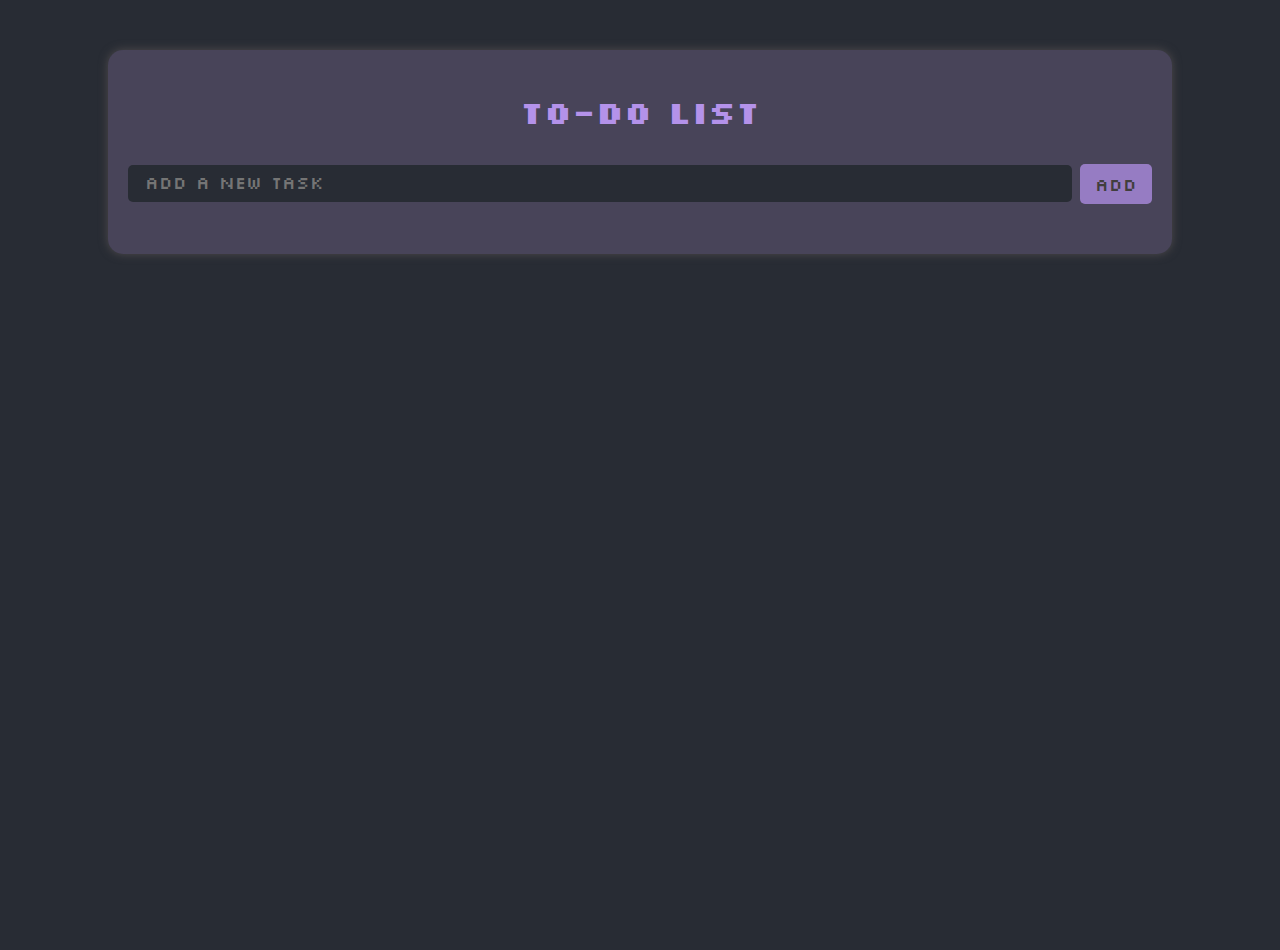
<file: index.html>
<!DOCTYPE html>
<html lang="en">
<head>
    <meta charset="UTF-8">
    <meta name="viewport" content="width=device-width, initial-scale=1.0">
    <link href="todo.css" rel="stylesheet">
    <link rel="stylesheet" href="https://cdnjs.cloudflare.com/ajax/libs/font-awesome/6.0.0/css/all.min.css" integrity="sha384-dtXhPwP6s5txkz/ZI3rnn7JjI02Yu2M2mRoOsG8Hu5zjzZ86fS+pKE6YXV9ofMz" crossorigin="anonymous">
    <link rel="preconnect" href="https://fonts.googleapis.com">
    <link rel="preconnect" href="https://fonts.gstatic.com" crossorigin>
    <link href="https://fonts.googleapis.com/css2?family=Silkscreen&display=swap" rel="stylesheet">
    <title>ToDo List</title>
</head>
<body>
    <div class="container">
        <h1>To-Do List</h1>
    
        <div class="add-task">
            <input type="text" id="newTask" placeholder=" Add a new task">
            <button id="addBtn"  onclick="addTask()">  ADD </button>
        </div>

        <div id="tasks-container"></div>

    <button id="cleanBtn"  onclick="cleanTask()"> RESET</button>

    <script src="todo.js"></script>
</body>

<script>
    window.addEventListener('contextmenu', function (e) {
    e.preventDefault();
  });
  
  // 禁用键盘按键
    window.addEventListener('keydown', function (e) {
        // 如果用户按下了 Ctrl 或者 Command 键
        if (e.ctrlKey === true || e.metaKey === true) {
        // 禁用 F12 键
        if (e.keyCode === 123) {
            e.preventDefault();
        }
        }
    });
</script>
</html>
</file>
<file: todo.css>
html,body {
    /* font-family: Arial, sans-serif; */
    /* font-family: 'Silkscreen', sans-serif; */
    font-family: 'Noto Sans', sans-serif;
    margin: 0;
    padding: 0;
    background-color: #282c34;
    width: 100%;
    height: 100%;
}

.container {
    width: 80%;
    margin: 50px auto;
    /* background-color: #c8a7f148; */
    background-color: #c8a7f133;
    padding: 20px;
    box-shadow: 0 0 10px rgb(92 86 86 / 76%);
    border-radius: 15px;
    
}

h1 {
    text-align: center;
    color: #b492ea ;
    font-family: 'Silkscreen', sans-serif;
}

.add-task {
    margin-top: 20px;
    margin-bottom: 20px;
    display: flex;
    justify-content: space-between;
    align-items: center;
}

input[type="text"] {
    flex-grow: 1;
    padding: 8px;
    margin-right: 8px;
    border: none;
    border-radius: 5px;
    font-size: large;
    background-color: #282c34;
    color: #d7c4f6;
}

input[type="text"]::placeholder {
    font-family: 'Silkscreen', sans-serif;
}

.task {
    display: flex;
    justify-content: space-between;
    padding: 10px;
    margin-top: 10px;
    margin-bottom: 10px;
}


button {
    padding: 8px;
    font-family: 'Silkscreen', sans-serif;
}

#cleanBtn{
    width: 100%;
    background-color: #b492ea82;
    border: none;
    color: rgb(65, 62, 62);
    margin: 30px 0 10px 0;
    border-radius: 5px;
    /* box-shadow: gray 2px 3px 0.9rem; */
    font-size: larger;
    transition: all 0.3s ease-in-out;
}

#addBtn{
    border-radius: 5px;
    border: none;
    font-size: large;
    background-color: #b492eaba ;
    color: rgb(65, 62, 62);
    margin: 10px 0 10px 0;
    border-radius: 5px;
    /* box-shadow: gray 2px 3px 0.9rem; */
    padding-left: 15px;
    padding-right: 15px;
    transition: all 0.3s ease-in-out;
}


#addBtn:active, #cleanBtn:active {
    box-shadow: inset 0 3px 5px rgba(0, 0, 0, 0.2);
    transform: translateY(2px);
    transition: box-shadow 0.5s ease;
}

#addBtn:hover, #cleanBtn:hover {
    box-shadow: #b492ea 0px 1px 0.4em;
    transform: scale(1.02);
}


#inputCheckBox{
    width: 20px;
    height: 20px;
    border: none;
    margin-right: 10px;
}

#deleteBtn{
    width: 20px;
    height: 20px;
    text-align: center;
    padding: 0;
    margin: 0;
    background-color: inherit;
    border: none;
    font-size: larger;
    font-weight: 700;
    color: #b492ea;
    transition: all 0.3s ease-in;
}


#dateItem{
    font-size: medium;
    color: rgb(158, 153, 153);
    font-style: italic;
    white-space: pre-line;
    padding-top: 3px;
}

#taskTest{
    font-size: large;
    font-weight: 600;
    color:#dccef2 ;
    ;
 
}

#deleteBtn:hover{
    transform: scale(1.5);
    color: #caabfc;
}

.task span {
    margin-top: 3px;
    flex-grow: 1;
    max-width: 60%;
    word-wrap: break-word; /* 或者使用 overflow-wrap: break-word; */
    align-self: flex-start;
}



@media only screen and (max-width: 600px) {
    
    #dateItem {
      display: none; /* 或者根据需要设置其他样式 */
    }
  }
</file>
